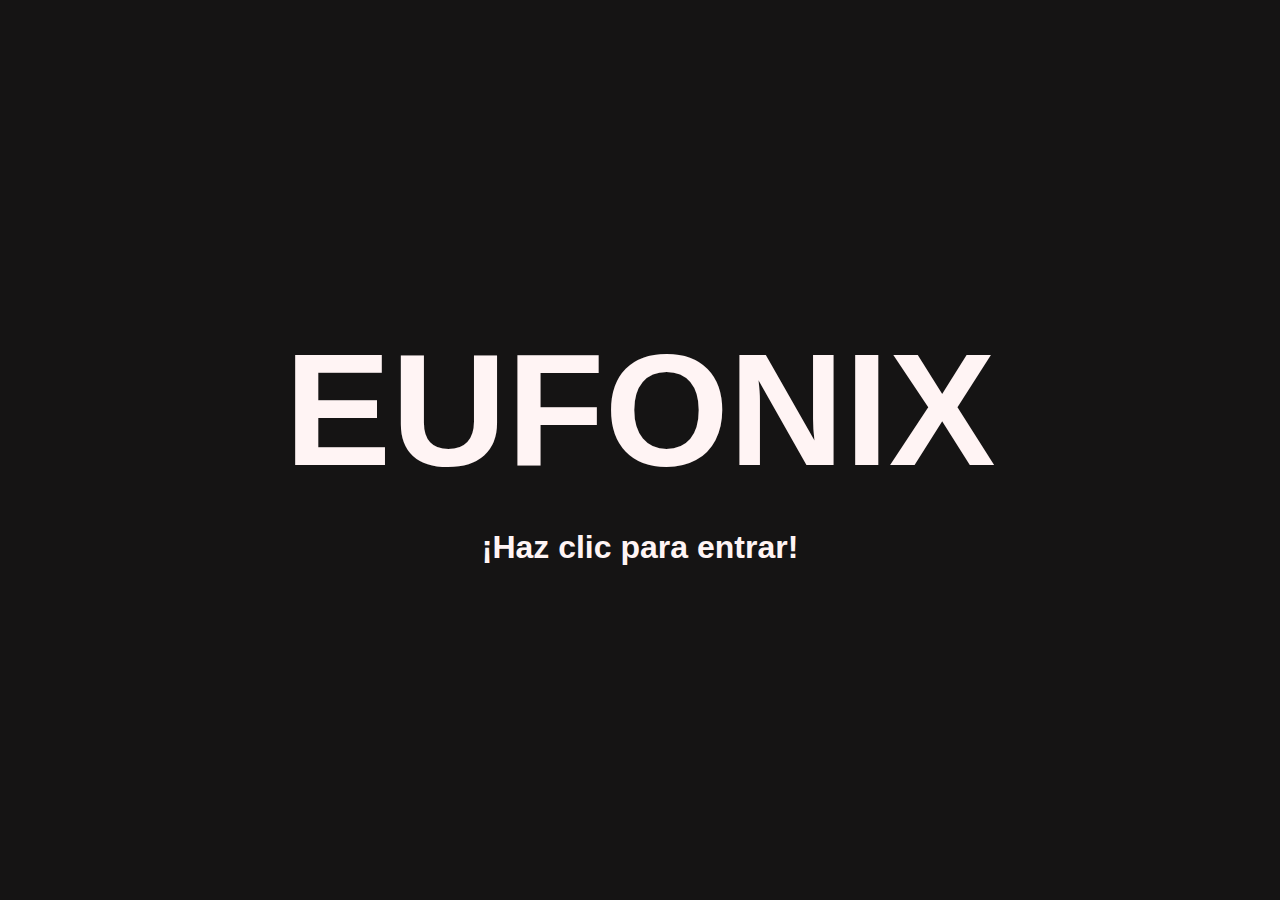
<file: eufonix/code/index.html>
<!DOCTYPE html>
<html lang="es">

<head>
    <meta charset="UTF-8">
    <meta name="viewport" content="width=device-width, initial-scale=1.0">
    <title>Eufonix</title>
    <meta name="description" content="Eufonix portal de juegos y experiencias interactivas">
    <meta name="keywords"
        content="Eufonix, euforia, experiencias, juegos, impacto, creatividad, portal de juegos, estética, interactividad">
    <meta name="author" content="Sergio Delgado López">
    <link rel="canonical" href="eufonix/code/index.html">

    <link rel="stylesheet" href="main.css" type="text/css">

    <script src="main.js"></script>
</head>

<body>

    <!-- Intro -->
    <div id="intro" onclick="showAfterIntro()">
        <h1>EUFONIX</h1>
        <h2>¡Haz clic para entrar!</h2>
    </div>

    <!-- AfterIntro -->
    <div id="afterIntro">
        <div class="afterIntro-cont">
            <!-- Header -->
            <div class="header-cont">
                <header>
                    <ul>
                        <li>aa</li>
                    </ul>
                </header>
            </div>

            <!-- Main -->
            <div>
                <main class="main-cont">
                    <section class="experience">
                        <p>Sand Game</p>
                    </section>
                    <section>
                        <div></div>
                    </section>
                </main>
            </div>

            <!-- Footer -->
            <div class="footer-cont">
                <footer>
                    <ul>
                        <li>asd</li>
                    </ul>
                </footer>
            </div>
        </div>
    </div>

</body>

</html>
</file>
<file: eufonix/code/main.css>
:root {
    --font-family-general: Arial;
    --intro-title-color: #fff4f4;
    --intro-title-size: 10em;
    --intro-subtitle-size: 2em;
    --intro-background-color: #151414;
}

* {
    font-family: var(--font-family-general);
}

body {
    margin: 0;
    padding: 0;
    box-sizing: border-box;
}

/*Intro*/
#intro {
    background-color: var(--intro-background-color);
    height: 100vh;
    width: 100%;
    display: flex;
    justify-content: center;
    align-items: center;
    flex-direction: column;
}

#intro h1 {
    color: var(--intro-title-color);
    font-size: var(--intro-title-size);
    margin-top: 10px;
    margin-bottom: 0;
    animation: 2s titleAppear ease
}

#intro h2 {
    color: var(--intro-title-color);
    font-size: var(--intro-subtitle-size);
    animation: 3.5s titleAppear ease, 2s hazClick infinite;
}


/*afterIntro*/
#afterIntro {
    display: none;
}

.afterIntro-cont {
    display: block;
}

/*header*/
.header-cont {
    height: 10vh;
    width: 100%;
    background-color: salmon;
    display: flex;
}


/*main*/
.main-cont {
    height: 100vh;
    width: 100wh;
    background-color: gray;
    padding: 5em 2em;
    display: flex;
}

.main-cont .experience {
    height: 300px;
    width: 300px;
    background-color: yellow;
    border-radius: 10px;

    display: flex;
    justify-content: center;
    align-items: center;
}




/*footer*/
.footer-cont {
    height: 30vh;
    width: 100%;
    background-color: skyblue;
    display: flex;
}





/*Animaciones*/
@keyframes titleAppear {
    0% {
        opacity: 0;
    }

    100% {
        opacity: 1;
    }

}

@keyframes hazClick {
    0% {
        transform: scale(1);
    }

    50% {
        transform: scale(1.1);
    }

    100% {
        transform: scale(1);
    }

}
</file>
